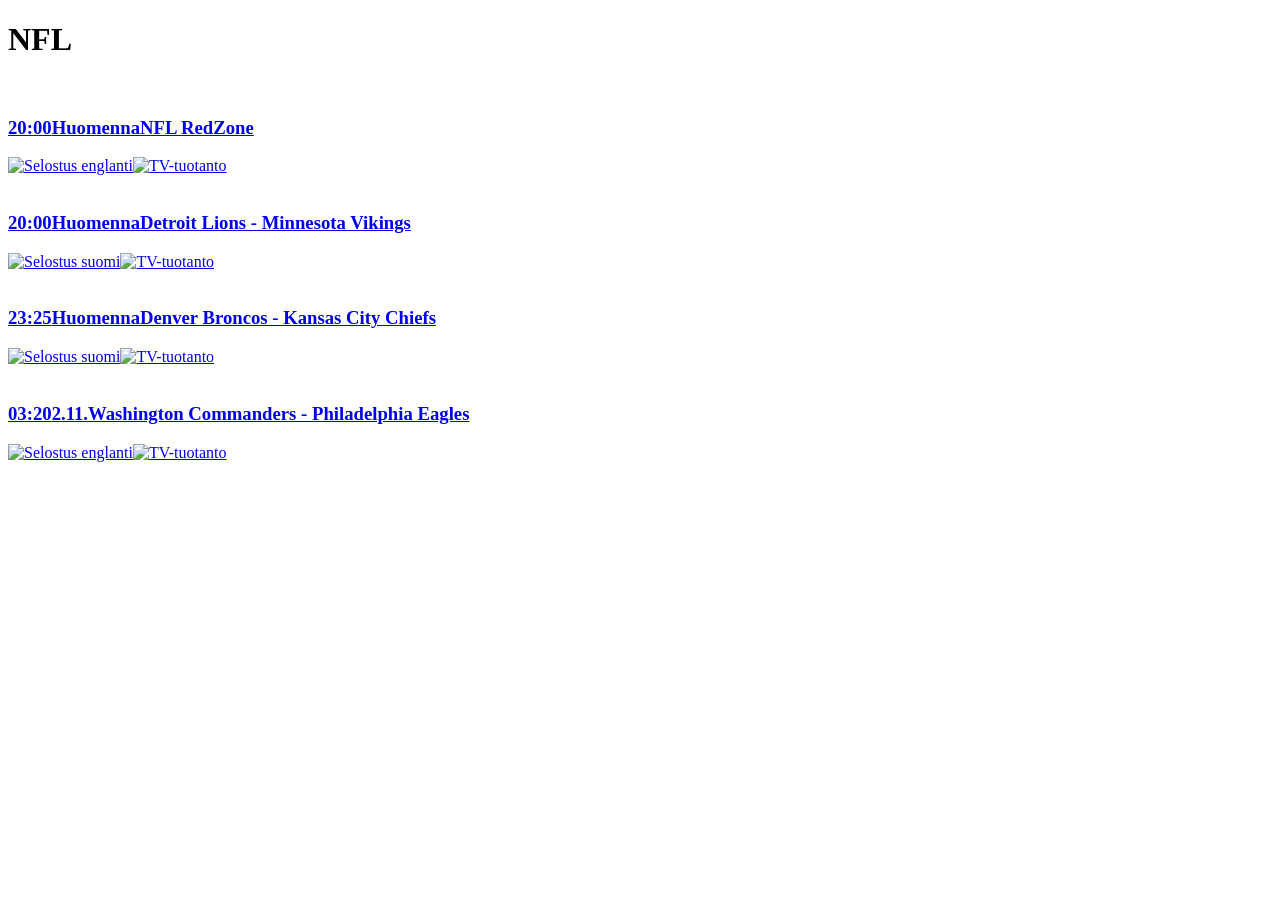
<file: tests/fixtures/ruutu_nfl_real_2026-10-31.html>
<!doctype html><html lang="fi"><head><title>NFL | Ruutu</title></head><body><main><h1 class="Da7ECq_title">NFL</h1><section><a class="bv1bHq_wrap MwB0ea_link" id="100329624" aria-labelledby="100329624 100329624-sticker 100329624-progress" href="/stream/100329624"><div class="bv1bHq_top"><div class="cMzyLa_root" data-item-media="true"><img alt="" srcSet="https://img.nm-ovp.nelonenmedia.fi/v1/longbow?src=program%2F61958e1e-209c-43f6-8fc4-3ce7c91e5782%2Fdaf5f405-a9d5-40d8-9322-5fd7371c0ffc.jpg&amp;format=webp&amp;width=640 640w, https://img.nm-ovp.nelonenmedia.fi/v1/longbow?src=program%2F61958e1e-209c-43f6-8fc4-3ce7c91e5782%2Fdaf5f405-a9d5-40d8-9322-5fd7371c0ffc.jpg&amp;format=webp&amp;width=320 320w" loading="lazy" class="cMzyLa_img"/></div><div style="--progress:0%" class="FgvGaG_track bv1bHq_bar" aria-label="" data-progress-visible="false" data-progress-finished="false" id="100329624-progress"></div></div><div class="bv1bHq_bottom"><div class="bv1bHq_content"><h3 class="bv1bHq_title"><span class="bv1bHq_time"><strong>20:00</strong>Huomenna</span><span class="bv1bHq_titleText">NFL RedZone</span></h3></div><div class="bv1bHq_meta"><div class="xCfvvG_root bv1bHq_symbols"><img alt="Selostus englanti" title="Selostus englanti" class="xCfvvG_icon"/><img alt="TV-tuotanto" title="TV-tuotanto" class="xCfvvG_icon"/></div></div></div></a>
<a class="bv1bHq_wrap MwB0ea_link" id="100408715" aria-labelledby="100408715 100408715-sticker 100408715-progress" href="/stream/100408715"><div class="bv1bHq_top"><div class="cMzyLa_root" data-item-media="true"><img alt="" srcSet="https://img.nm-ovp.nelonenmedia.fi/v1/longbow?src=program%2F5dd3e4d7-a42b-476f-8cf9-e9492c61426e%2Fef36768e-aac9-435c-8b51-e4c52ad588ac.jpg&amp;format=webp&amp;width=640 640w, https://img.nm-ovp.nelonenmedia.fi/v1/longbow?src=program%2F5dd3e4d7-a42b-476f-8cf9-e9492c61426e%2Fef36768e-aac9-435c-8b51-e4c52ad588ac.jpg&amp;format=webp&amp;width=320 320w" loading="lazy" class="cMzyLa_img"/></div><div style="--progress:0%" class="FgvGaG_track bv1bHq_bar" aria-label="" data-progress-visible="false" data-progress-finished="false" id="100408715-progress"></div></div><div class="bv1bHq_bottom"><div class="bv1bHq_content"><h3 class="bv1bHq_title"><span class="bv1bHq_time"><strong>20:00</strong>Huomenna</span><span class="bv1bHq_titleText">Detroit Lions - Minnesota Vikings</span></h3></div><div class="bv1bHq_meta"><div class="xCfvvG_root bv1bHq_symbols"><img alt="Selostus suomi" title="Selostus suomi" class="xCfvvG_icon"/><img alt="TV-tuotanto" title="TV-tuotanto" class="xCfvvG_icon"/></div></div></div></a>
<a class="bv1bHq_wrap MwB0ea_link" id="100408718" aria-labelledby="100408718 100408718-sticker 100408718-progress" href="/stream/100408718"><div class="bv1bHq_top"><div class="cMzyLa_root" data-item-media="true"><img alt="" srcSet="https://img.nm-ovp.nelonenmedia.fi/v1/longbow?src=program%2F8a96563d-deeb-4354-852f-42602db0b250%2Fa44d6969-3008-4ad0-8080-67acdfb90d9c.jpg&amp;format=webp&amp;width=640 640w, https://img.nm-ovp.nelonenmedia.fi/v1/longbow?src=program%2F8a96563d-deeb-4354-852f-42602db0b250%2Fa44d6969-3008-4ad0-8080-67acdfb90d9c.jpg&amp;format=webp&amp;width=320 320w" loading="lazy" class="cMzyLa_img"/></div><div style="--progress:0%" class="FgvGaG_track bv1bHq_bar" aria-label="" data-progress-visible="false" data-progress-finished="false" id="100408718-progress"></div></div><div class="bv1bHq_bottom"><div class="bv1bHq_content"><h3 class="bv1bHq_title"><span class="bv1bHq_time"><strong>23:25</strong>Huomenna</span><span class="bv1bHq_titleText">Denver Broncos - Kansas City Chiefs</span></h3></div><div class="bv1bHq_meta"><div class="xCfvvG_root bv1bHq_symbols"><img alt="Selostus suomi" title="Selostus suomi" class="xCfvvG_icon"/><img alt="TV-tuotanto" title="TV-tuotanto" class="xCfvvG_icon"/></div></div></div></a>
<a class="bv1bHq_wrap MwB0ea_link" id="100408721" aria-labelledby="100408721 100408721-sticker 100408721-progress" href="/stream/100408721"><div class="bv1bHq_top"><div class="cMzyLa_root" data-item-media="true"><img alt="" srcSet="https://img.nm-ovp.nelonenmedia.fi/v1/longbow?src=program%2F61a11fcc-0533-49a6-af1c-844c5419d380%2Fa2b39bc9-e516-4379-baff-857128e82b04.jpg&amp;format=webp&amp;width=640 640w, https://img.nm-ovp.nelonenmedia.fi/v1/longbow?src=program%2F61a11fcc-0533-49a6-af1c-844c5419d380%2Fa2b39bc9-e516-4379-baff-857128e82b04.jpg&amp;format=webp&amp;width=320 320w" loading="lazy" class="cMzyLa_img"/></div><div style="--progress:0%" class="FgvGaG_track bv1bHq_bar" aria-label="" data-progress-visible="false" data-progress-finished="false" id="100408721-progress"></div></div><div class="bv1bHq_bottom"><div class="bv1bHq_content"><h3 class="bv1bHq_title"><span class="bv1bHq_time"><strong>03:20</strong>2.11.</span><span class="bv1bHq_titleText">Washington Commanders - Philadelphia Eagles</span></h3></div><div class="bv1bHq_meta"><div class="xCfvvG_root bv1bHq_symbols"><img alt="Selostus englanti" title="Selostus englanti" class="xCfvvG_icon"/><img alt="TV-tuotanto" title="TV-tuotanto" class="xCfvvG_icon"/></div></div></div></a></section></main></body></html>
</file>
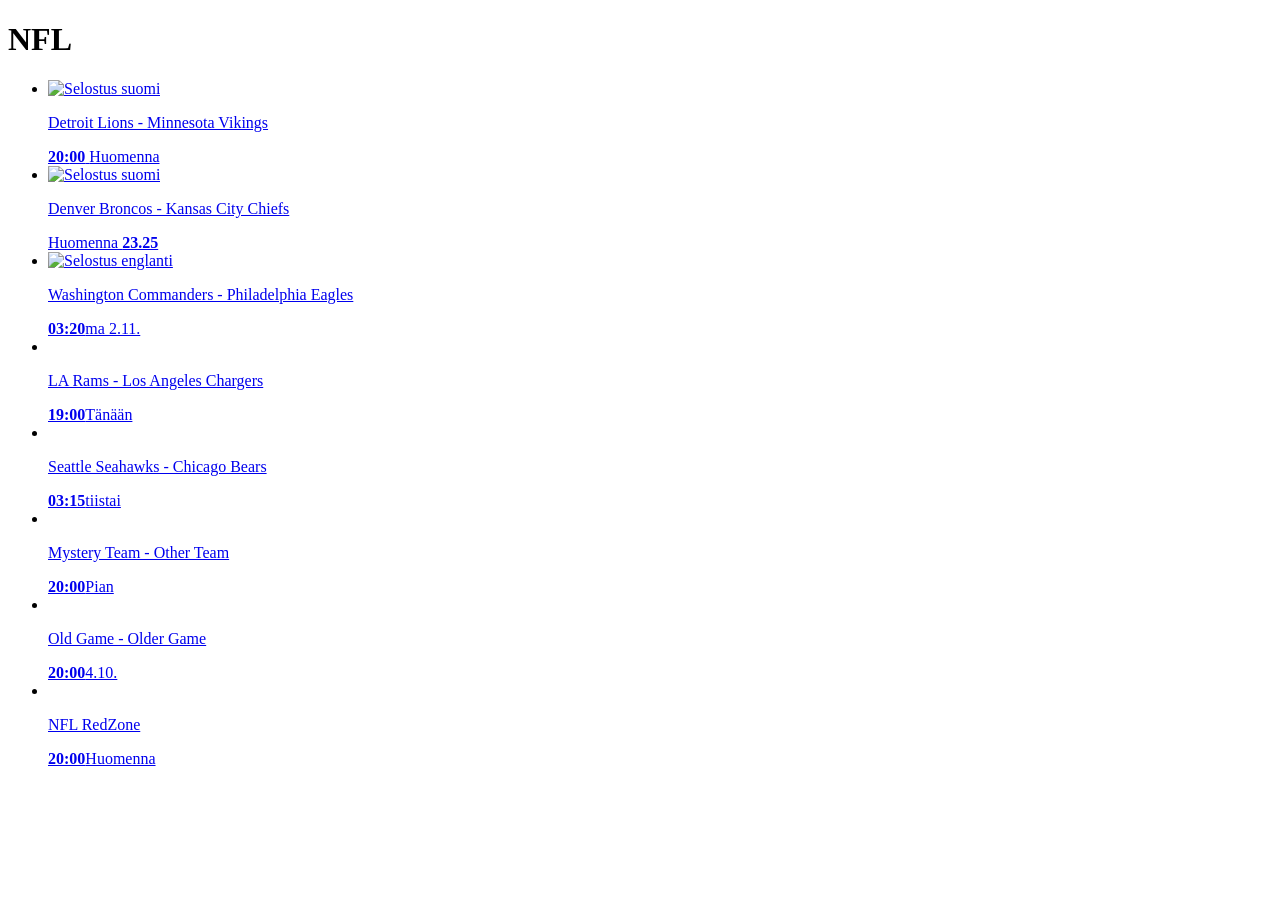
<file: tests/fixtures/ruutu_nfl_relative.html>
<!DOCTYPE html><html lang="fi"><head><title>NFL | Ruutu</title></head><body><main>
<h1><span>NFL</span></h1>
<ul>
<li><a class="Card_link" href="/stream/6001"><img alt="Selostus suomi"/><p class="Card_titleText">Detroit Lions - Minnesota Vikings</p><span class="Card__time"><strong>20<!-- -->:<!-- -->00</strong> <!-- -->Huomenna</span></a></li>
<li><a class="Card_link" href="/stream/6002"><img alt="Selostus suomi"/><p class="Card_titleText">Denver Broncos - Kansas City Chiefs</p><span class="Card__time">Huomenna <strong>23.25</strong></span></a></li>
<li><a class="Card_link" href="/stream/6003"><img alt="Selostus englanti"/><p class="Card_titleText">Washington Commanders - Philadelphia Eagles</p><span class="Card__time"><strong>03:20</strong>ma 2.11.</span></a></li>
<li><a class="Card_link" href="/stream/6004"><img alt=""/><p class="Card_titleText">LA Rams - Los Angeles Chargers</p><span class="Card__time"><strong>19:00</strong>Tänään</span></a></li>
<li><a class="Card_link" href="/stream/6005"><img alt=""/><p class="Card_titleText">Seattle Seahawks - Chicago Bears</p><span class="Card__time"><strong>03:15</strong>tiistai</span></a></li>
<li><a class="Card_link" href="/stream/6006"><img alt=""/><p class="Card_titleText">Mystery Team - Other Team</p><span class="Card__time"><strong>20:00</strong>Pian</span></a></li>
<li><a class="Card_link" href="/stream/6007"><img alt=""/><p class="Card_titleText">Old Game - Older Game</p><span class="Card__time"><strong>20:00</strong>4.10.</span></a></li>
<li><a class="Card_link" href="/stream/6008"><img alt=""/><p class="Card_titleText">NFL RedZone</p><span class="Card__time"><strong>20:00</strong>Huomenna</span></a></li>
</ul></main></body></html>
</file>
